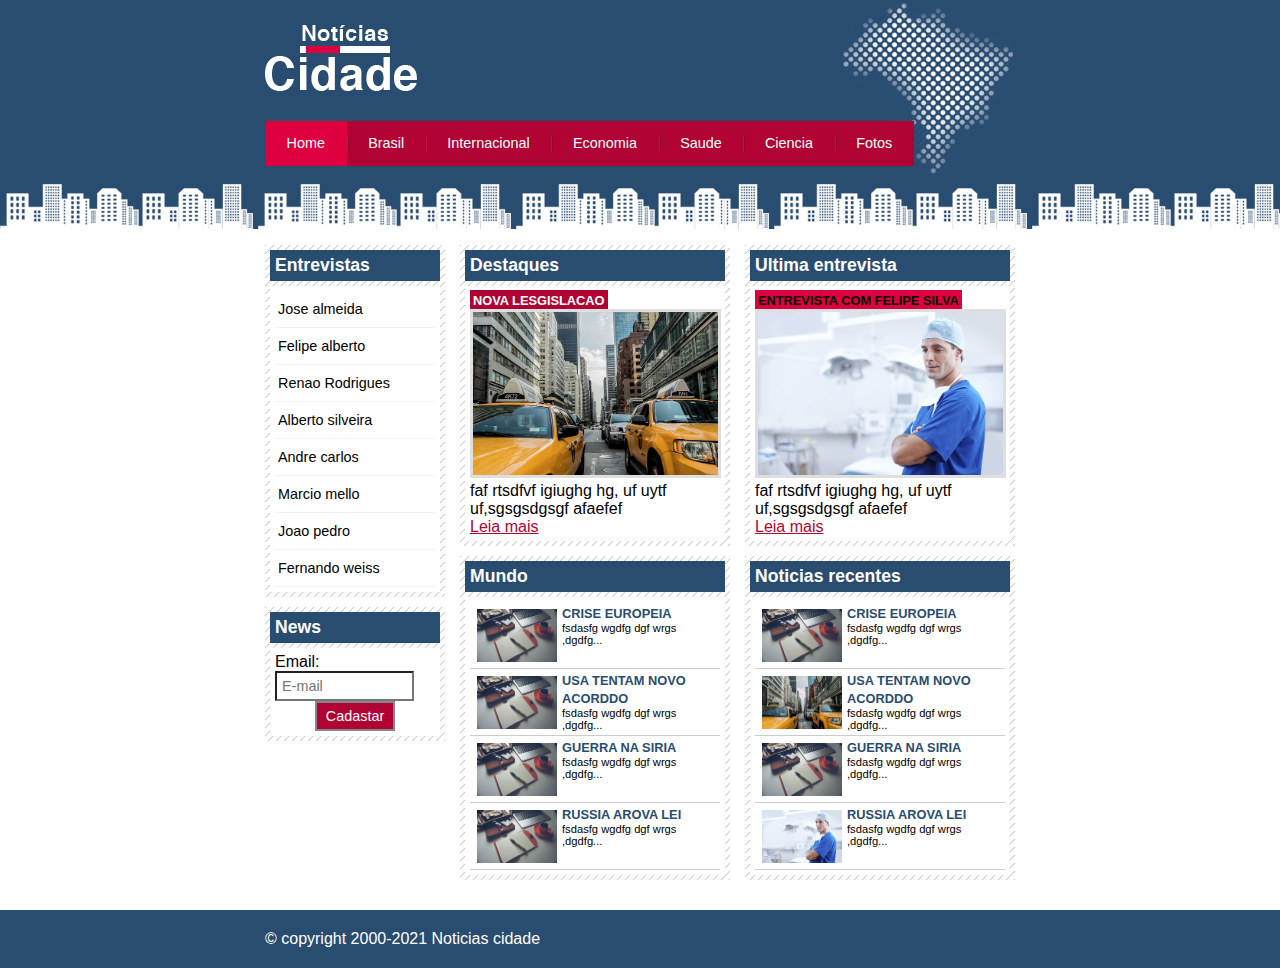
<file: index.html>
<!DOCTYPE html>
<html lang="en">

<head>
    <meta charset="UTF-8">
    <meta http-equiv="X-UA-Compatible" content="IE=edge">
    <meta name="viewport" content="width=device-width, initial-scale=1.0">
    <title>Noticias cidade-Seu site de noticias</title>
    <link rel="stylesheet" type="text/css" href="css/estilo.css">
</head>


<body class="home">

    <!-- inicio container -->
    <div id="container">

        <!-- inicio topo -->
        <div id="topo">
            <h1 class="logo">Noticias cidade</h1>
            <ul id="navegacao">
                <li class="primeiro"><a id="home" href="index.html">Home</a></li>
                <li><a id="brasil" href="brasil.html">Brasil</a></li>
                <li><a id="internacional" href="internacional.html">Internacional</a></li>
                <li><a id="economia" href="economia.html">Economia</a></li>
                <li><a id="saude" href="saude.html">Saude</a></li>
                <li><a id="ciencia" href="ciencia.html">Ciencia</a></li>
                <li><a id="fotos" href="fotos.html">Fotos</a></li>
            </ul>

        </div>
        <!-- fim /topo -->

        <!--inicio conteudo-->

        <div id="conteudo">
            <div id="primario">

                <!--inicio caixa-->
                <div class="caixa destaque">
                    <h2>Destaques</h2>
                    <div class="caixa-conteudo">
                        <h3>Nova lesgislacao</h3>
                        <img class="imagem-principal" src="imagens/taxi.jpg" width="100%">
                        <p>faf rtsdfvf igiughg hg, uf uytf uf,sgsgsdgsgf afaefef </p>
                        <a href="">Leia mais</a>
                    </div>
                </div>
                <!--fim caixa-->

                <!--inicio caixa-->
                <div class="caixa">
                    <h2>Mundo</h2>
                    <div class="caixa-conteudo">
                        <ul id="lista-noticias">
                            <li>
                                <a href="">
                                    <img src="imagens/tecnologia.jpg" width="80">
                                    <h3>crise europeia</h3>
                                    <p>fsdasfg wgdfg dgf wrgs ,dgdfg...</p>

                                </a>
                            </li>

                            <li>
                                <a href="">
                                    <img src="imagens/tecnologia.jpg" width="80">
                                    <h3>usa tentam novo acorddo</h3>
                                    <p>fsdasfg wgdfg dgf wrgs ,dgdfg...</p>

                                </a>
                            </li>

                            <li>
                                <a href="">
                                    <img src="imagens/tecnologia.jpg" width="80">
                                    <h3>guerra na siria</h3>
                                    <p>fsdasfg wgdfg dgf wrgs ,dgdfg...</p>

                                </a>
                            </li>

                            <li>
                                <a href="">
                                    <img src="imagens/tecnologia.jpg" width="80">
                                    <h3>russia arova lei</h3>
                                    <p>fsdasfg wgdfg dgf wrgs ,dgdfg...</p>

                                </a>
                            </li>
                        </ul>
                    </div>
                </div>
                <!--fim caixa-->


            </div>

            <div id="secundario">

                <!--inicio caixa-->
                <div class="caixa entrevista">
                    <h2>Ultima entrevista</h2>
                    <div class="caixa-conteudo">
                        <h3>entrevista com felipe silva</h3>
                        <img class="imagem-principal" src="imagens/doutor.jpg" width="100%">
                        <p>faf rtsdfvf igiughg hg, uf uytf uf,sgsgsdgsgf afaefef </p>
                        <a href="">Leia mais</a>
                    </div>
                </div>
                <!--fim caixa-->

                <!--inicio caixa-->
                <div class="caixa">
                    <h2>Noticias recentes</h2>
                    <div class="caixa-conteudo">
                        <ul id="lista-noticias">
                            <li>
                                <a href="">
                                    <img src="imagens/tecnologia.jpg" width="80">
                                    <h3>crise europeia</h3>
                                    <p>fsdasfg wgdfg dgf wrgs ,dgdfg...</p>

                                </a>
                            </li>

                            <li>
                                <a href="">
                                    <img src="imagens/taxi.jpg" width="80">
                                    <h3>usa tentam novo acorddo</h3>
                                    <p>fsdasfg wgdfg dgf wrgs ,dgdfg...</p>

                                </a>
                            </li>

                            <li>
                                <a href="">
                                    <img src="imagens/tecnologia.jpg" width="80">
                                    <h3>guerra na siria</h3>
                                    <p>fsdasfg wgdfg dgf wrgs ,dgdfg...</p>

                                </a>
                            </li>

                            <li>
                                <a href="">
                                    <img src="imagens/doutor.jpg" width="80">
                                    <h3>russia arova lei</h3>
                                    <p>fsdasfg wgdfg dgf wrgs ,dgdfg...</p>

                                </a>
                            </li>
                        </ul>
                    </div>
                </div>
                <!--fim caixa-->


            </div>

            <!--inicio caixa lateral-->
            <div id="lateral">

                <!--inicio lateral-->
                <div class="caixa">
                    <h2>Entrevistas</h2>
                    <div class="caixa-conteudo">
                        <ul>
                            <li><a href="">Jose almeida</a></li>
                            <li><a href="">Felipe alberto</a></li>
                            <li><a href="">Renao Rodrigues</a></li>
                            <li><a href="">Alberto silveira</a></li>
                            <li><a href="">Andre carlos</a></li>
                            <li><a href="">Marcio mello</a></li>
                            <li><a href="">Joao pedro</a></li>
                            <li><a href="">Fernando weiss</a></li>
                        </ul>
                    </div>
                </div>
                <!--fim lateral-->

                <!--inicio caixa-->
                <div class="caixa">
                    <h2>News</h2>
                    <div class="caixa-conteudo">

                        <form>
                            <div>
                                <label for="email">Email:
                                    <input type="text" name="email" id="email" placeholder="E-mail">
                                </label>
                            </div>
                        </form>
                        <div>
                            <input class="submit" type="submit" value="Cadastar">
                        </div>
                    </div>
                </div>
                <!--fim caixa-->
            </div>
            <!--fim caixa lateral-->

        </div>

    </div>
    <!--fim /container -->

    <div id="container-rodape" style="clear: both;">
        <div id="rodape">
            &copy; copyright 2000-2021 Noticias cidade
        </div>
    </div>

</body>

</html>

</html>
</file>
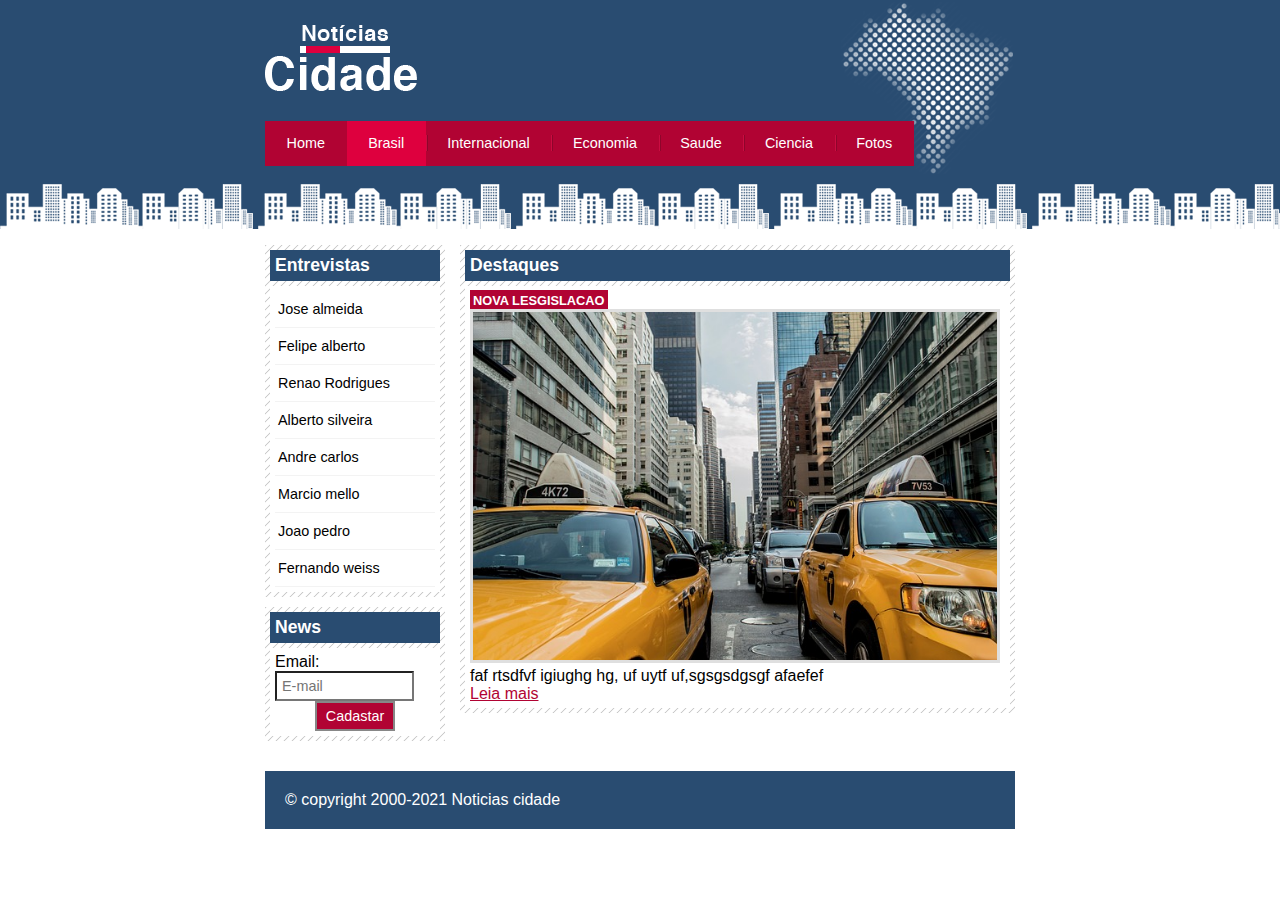
<file: brasil.html>
<!DOCTYPE html>
<html lang="en">

<head>
    <meta charset="UTF-8">
    <meta http-equiv="X-UA-Compatible" content="IE=edge">
    <meta name="viewport" content="width=device-width, initial-scale=1.0">
    <link rel="stylesheet" type="text/css" href="css/estilo.css">
    <title>Document</title>
</head>

<body id="duas-colunas" class="brasil">
    <!-- inicio container -->
    <div id="container">

        <!-- inicio topo -->
        <div id="topo">
            <h1 class="logo">Noticias cidade</h1>
            <ul id="navegacao">
                <li class="primeiro"><a id="home" href="index.html">Home</a></li>
                <li><a id="brasil" href="brasil.html">Brasil</a></li>
                <li><a id="internacional" href="internacional.html">Internacional</a></li>
                <li><a id="economia" href="economia.html">Economia</a></li>
                <li><a id="saude" href="saude.html">Saude</a></li>
                <li><a id="ciencia" href="ciencia.html">Ciencia</a></li>
                <li><a id="fotos" href="fotos.html">Fotos</a></li>
            </ul>

        </div>
        <!-- fim /topo -->

        <!--inicio conteudo-->

        <div id="conteudo">
            <div id="primario">
                <!--inicio caixa-->
                <div class="caixa destaque">
                    <h2>Destaques</h2>
                    <div class="caixa-conteudo">
                        <h3>Nova lesgislacao</h3>
                        <img class="imagem-principal" src="imagens/taxi.jpg" width="100%">
                        <p>faf rtsdfvf igiughg hg, uf uytf uf,sgsgsdgsgf afaefef </p>
                        <a href="">Leia mais</a>
                    </div>
                </div>
                <!--fim caixa-->
            </div>

            <div id="lateral">
                <!--inicio caixa-->
                <div class="caixa">
                    <h2>Entrevistas</h2>
                    <div class="caixa-conteudo">
                        <ul>
                            <li><a href="">Jose almeida</a></li>
                            <li><a href="">Felipe alberto</a></li>
                            <li><a href="">Renao Rodrigues</a></li>
                            <li><a href="">Alberto silveira</a></li>
                            <li><a href="">Andre carlos</a></li>
                            <li><a href="">Marcio mello</a></li>
                            <li><a href="">Joao pedro</a></li>
                            <li><a href="">Fernando weiss</a></li>
                        </ul>
                    </div>
                </div>
                <!--Fim caixa-->

                <!--inicio caixa-->
                <div class="caixa">
                    <h2>News</h2>
                    <div class="caixa-conteudo">

                        <form>
                            <div>
                                <label for="email">Email:
                                    <input type="text" name="email" id="email" placeholder="E-mail">
                                </label>
                            </div>
                        </form>
                        <div>
                            <input class="submit" type="submit" value="Cadastar">
                        </div>
                    </div>
                </div>
                <!--fim caixa-->
            </div>

        </div>
        <!--fim /container -->

        <div id="container-rodape" style="clear: both;">
            <div id="rodape">
                &copy; copyright 2000-2021 Noticias cidade
            </div>
        </div>

</body>

</html>
</file>
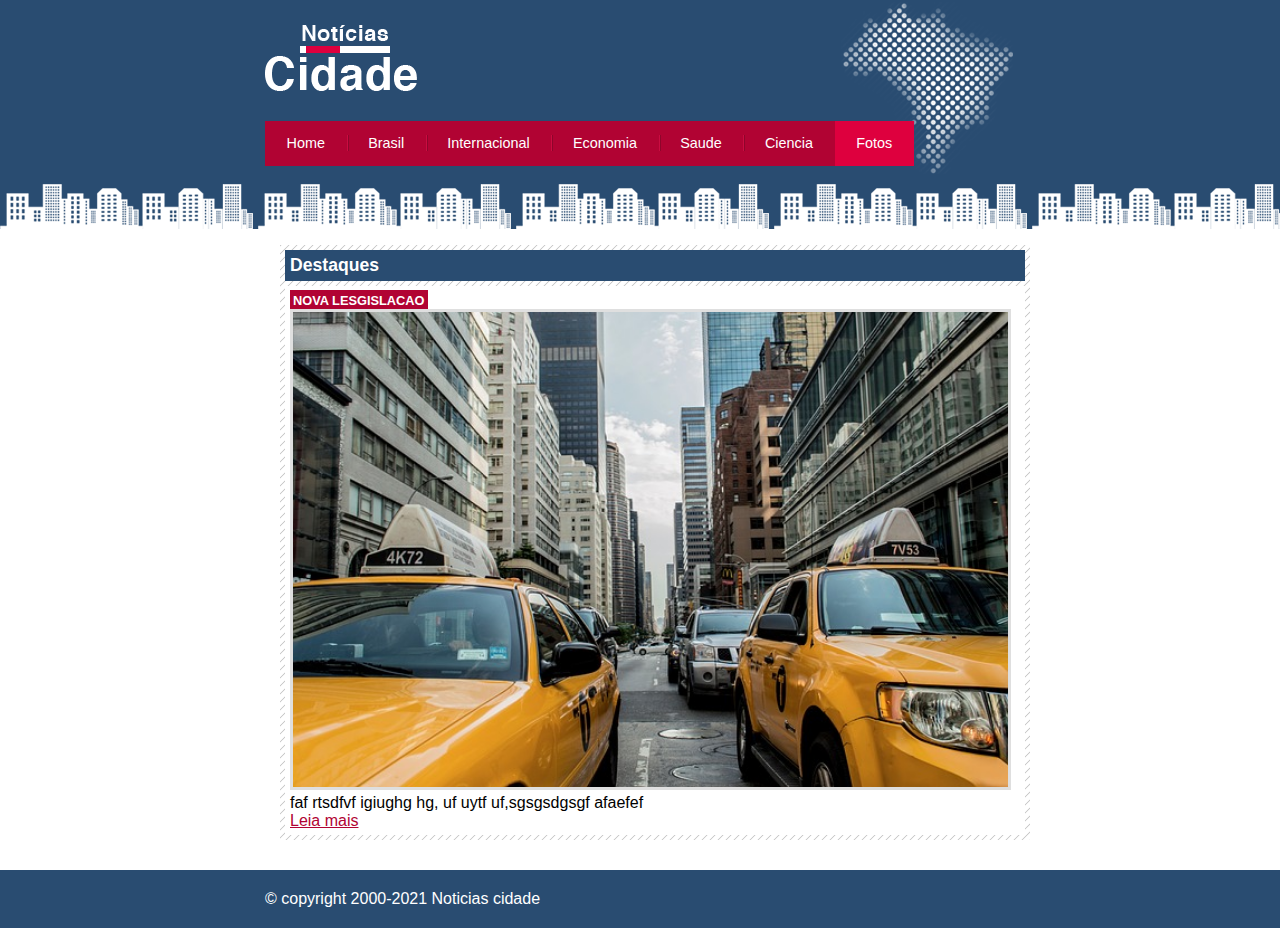
<file: fotos.html>
<!DOCTYPE html>
<html lang="en">

<head>
    <meta charset="UTF-8">
    <meta http-equiv="X-UA-Compatible" content="IE=edge">
    <meta name="viewport" content="width=device-width, initial-scale=1.0">
    <link rel="stylesheet" type="text/css" href="css/estilo.css">
    <title>Document</title>
</head>

<body id="uma-coluna" class="fotos">
    <!-- inicio container -->
    <div id="container">

        <!-- inicio topo -->
        <div id="topo">
            <h1 class="logo">Noticias cidade</h1>
            <ul id="navegacao">
                <li class="primeiro"><a id="home" href="index.html">Home</a></li>
                <li><a id="brasil" href="brasil.html">Brasil</a></li>
                <li><a id="internacional" href="internacional.html">Internacional</a></li>
                <li><a id="economia" href="economia.html">Economia</a></li>
                <li><a id="saude" href="saude.html">Saude</a></li>
                <li><a id="ciencia" href="ciencia.html">Ciencia</a></li>
                <li><a id="fotos" href="fotos.html">Fotos</a></li>
            </ul>

        </div>
        <!-- fim /topo -->

        <!--inicio conteudo-->

        <div id="conteudo">
            <div id="primario">
                <!--inicio caixa-->
                <div class="caixa destaque">
                    <h2>Destaques</h2>
                    <div class="caixa-conteudo">
                        <h3>Nova lesgislacao</h3>
                        <img class="imagem-principal" src="imagens/taxi.jpg" width="100%">
                        <p>faf rtsdfvf igiughg hg, uf uytf uf,sgsgsdgsgf afaefef </p>
                        <a href="">Leia mais</a>
                    </div>
                </div>
                <!--fim caixa-->
            </div>


        </div>

    </div>
    <!--fim /container -->

    <div id="container-rodape" style="clear: both;">
        <div id="rodape">
            &copy; copyright 2000-2021 Noticias cidade
        </div>
    </div>

</body>

</html>
</file>
<file: css/estilo.css>
* {
        margin: 0;
        padding: 0;
    }
    
    body {
        font-family: Trebuchet MS, Arial, Helvetica, sans-serif;
        background: #fff url(../imagens/fundo.png) repeat-x;
    }
    
    #container {
        width: 750px;
        margin: 0 auto;
    }
    
    #topo {
        /*border: 1px solid red;*/
        height: 150px;
        background: url(../imagens/detalhe-topo.png) no-repeat right top;
        padding-top: 25px;
    }
    
    .logo {
        width: 152px;
        height: 66px;
        background: url(../imagens/logo.png) no-repeat center;
        text-indent: -3000px;
    }
    /*formatar barra de navegacao*/
    
    a:hover,
    a:visited {
        color: #b10333;
        padding: 2px;
    }
    
    a:hover {
        color: #e50040;
    }
    
    ul {
        margin: o;
        padding: 0;
        list-style: none;
    }
    
    #topo ul {
        margin-top: 30px;
        background: #b10333;
        float: left;
    }
    
    #topo ul li {
        float: left;
    }
    
    #topo ul a {
        font-size: 0.9em;
        display: block;
        padding: 0.5em 1.5em;
        line-height: 2.1em;
        text-decoration: none;
        color: #fff;
        background: url(../imagens/divisor.png) no-repeat left center;
    }
    
    #topo ul .primeiro a {
        background: none;
    }
    
    #topo ul a:hover {
        color: #69001d;
    }
    
    body.home #navegacao a#home,
    body.brasil #navegacao a#brasil,
    body.internacional #navegacao a#internacional,
    body.fotos #navegacao a#fotos {
        color: #fff;
        background: #de003e;
        cursor: text;
    }
    
    #conteudo {
        margin-top: 60px;
        background: #f5f5f5;
    }
    
    #primario {
        width: 270px;
        float: left;
        margin: 0 0 20px 195px;
    }
    
    #secundario {
        width: 270px;
        float: left;
        margin: 0 0 20px 15px;
    }
    
    #duas-colunas #primario {
        width: 555px;
        float: left;
        margin: 0 0 20px 195px;
    }
    
    #uma-coluna #primario {
        width: 750px;
        float: left;
        margin: 0 0 20px 15px;
    }
    
    #lateral {
        width: 180px;
        float: left;
        margin: 0 0 20px -750px;
    }
    
    .caixa {
        margin: 10px 0;
        padding: 5px;
        background: #f3f3f3 url(../imagens/fundo-caixa.png);
    }
    
    h2 {
        font-size: 1.1em;
        background: #294c71;
        color: #fff;
        padding: 5px;
    }
    
    .caixa-conteudo {
        background: #fff;
        padding: 5px;
        margin-top: 5px;
    }
    /* Formatar menus laterais */
    
    #lateral ul a {
        font-size: 0.9em;
        padding: 3px;
        display: block;
        line-height: 30px;
        color: #000;
        text-decoration: none;
        border-bottom: 1px solid #f3f3f3;
    }
    
    #lateral ul a:hover {
        color: #a1a1a1;
        background: #f9f9f9 url(../imagens/marcador.png) no-repeat left center;
        padding-left: 20px;
    }
    
    label {
        display: block;
        cursor: pointer;
    }
    
    input {
        font-size: 0.9em;
        background-color: #fff;
        padding: 5px;
        width: 125px;
    }
    
    input.submit {
        width: 80px;
        color: #fff;
        background-color: #b10333;
        border: 2px solid #878787;
        padding: 5px;
        margin-left: 40px;
    }
    /*Formatando imagens*/
    
    img.imagem-principal {
        width: 98%;
        border: 3px solid #dfdfdf;
    }
    
    h3 {
        text-transform: uppercase;
        display: inline;
        font-size: 0.8em;
        padding: 3px;
    }
    
    .destaque h3 {
        background: #b10333;
        color: #fff;
    }
    
    .entrevista h3 {
        background: #de003e;
    }
    /*Formatando lista de noticias*/
    
    #lista-noticias li {
        padding: 2px;
        border-bottom: 1px solid #ccc;
        height: 62px;
    }
    
    #lista-noticias li a img {
        float: left;
        margin: 5px;
    }
    
    #lista-noticias li a {
        text-decoration: none;
    }
    
    #lista-noticias li a h3 {
        font-size: 0.8em;
        padding: 0;
        color: #294c71;
    }
    
    #lista-noticias li a p {
        font-size: 0.7em;
        color: #000;
    }
    
    #lista-noticias li:hover {
        background: #eee;
        cursor: pointer;
    }
    /*Rodape*/
    
    #container-rodape {
        background: #294c71;
        padding: 20px;
    }
    
    #rodape {
        width: 750px;
        margin: 0 auto;
        color: #fff;
    }
</file>
